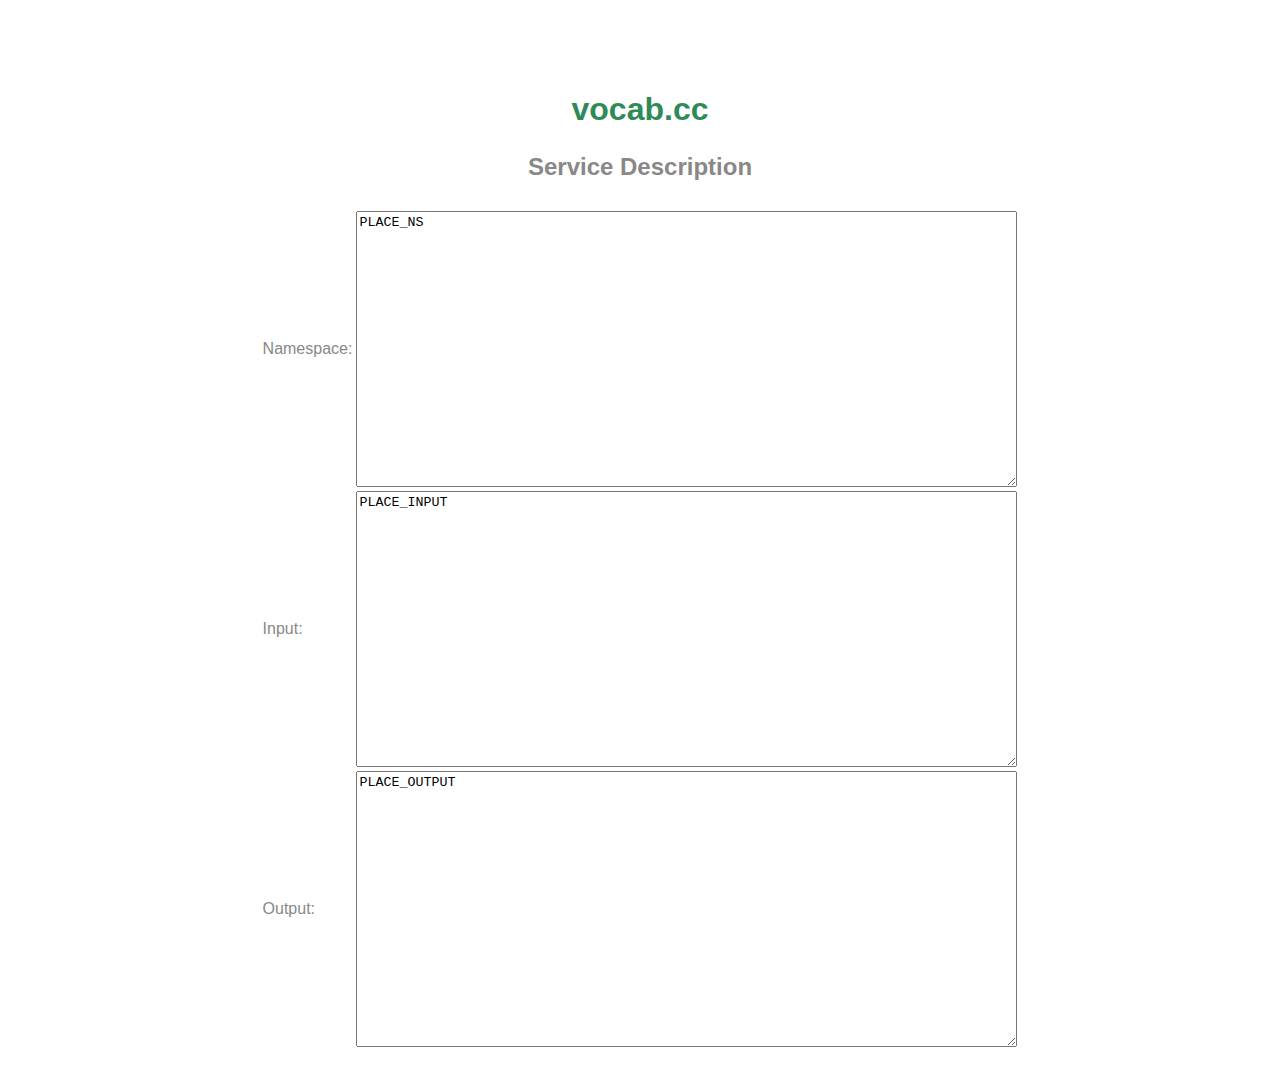
<file: war/WEB-INF/files/description.html>
<!DOCTYPE html PUBLIC "-//W3C//DTD HTML 4.01 Transitional//EN" "http://www.w3.org/TR/html4/loose.dtd">
<html>
<head>
  <meta http-equiv="Content-Type" content="text/html; charset=ISO-8859-1">
  <title>vocab.cc</title>
  <link rel="stylesheet" href="../../style.css" type="text/css" /> 
</head>
<body>
<div class="title home"> 
  <h1><a href = "/">vocab.cc</a></h1>
  <h2>Service Description</h2>
 </div>
 

<table border="0">
<tr>
<td>Namespace:</td> 
<td>
<TEXTAREA NAME="input" COLS="80" ROWS="15">
PLACE_NS
</TEXTAREA> <BR>
</td>
</tr>
<tr>
<td>Input:</td> 
<td>
<TEXTAREA NAME="input" COLS="80" ROWS="15">
PLACE_INPUT
</TEXTAREA> <BR>
</td>
</tr>
<tr>
<td>Output:</td> 
<td>
<TEXTAREA NAME="output" COLS="80" ROWS="15">
PLACE_OUTPUT
</TEXTAREA> <BR>
</td>
</tr>
</table>

</body>
</html>
</file>
<file: war/style.css>
* {
    line-height: 1.35em;
}
body {
    color: #888;
    font: 1em 'Lucida Grande',sans-serif;
    margin: 1em 10%;
    text-align: center;
}
a {
    color: #2E8B57;
    text-decoration: none;
}
a:hover {
    color: #ff731e;
    text-decoration: underline;
}
small {
    font-size: 80%;
}
code {
    font-size: 120%;
}
a img {
    border: none;
}
.hidden {
    display: none;
}
.title {
    height: 3em;
    margin: 5.5em 0 2.5em;
}
.title h1 {
    font-size: 2em;
    margin: 0;
}
.note strong {
    color: #b33;
}
.content {
    min-height: 5em;
    margin: 2.5em 0 5em;
}
.content h2 {
    color: #333;
    font-size: 2em;
    margin: 0 auto;
    white-space: nowrap;
}
.content h2 a {
    color: #333;
}
.content h2 a:hover {
    text-decoration: none;
}
.footer {
    color: #333;
    margin: 5em 0 2em;
}
.footer .message {
    color: #888;
}
.footer .message span {
    padding: 0 0.4em;
}
.footer a {
    letter-spacing: 0.1em;
    padding: 0 0.4em;
}
h2.alternate {
    color: #888;
}

.namespace-link {
    position: relative;
    bottom: -3px;
}
#button-show-form {
    cursor: pointer;
    margin-top: 0.2em;
}
.examples {
    margin-top: 0.7em;
}
.examples a {
    padding: 0 0.3em;
}
.missing, .alternate {
    color: #888;
}
.title.home {
    height: 5em;
}
.page-about {
    margin: 4em auto -1em;
    width: 34em;
}
.page-about h1 {
    font-size: 1.6em;
    margin-bottom: 2em;
}
.page-about h2 {
    font-size: 1em;
}
.page-about p, .page-about li, .page-about h2 {
    text-align: left;
}
.page-about table { 
	border-collapse: collapse; 
	}
.page-about td, .page-about th { margin: 0; padding: 0; }
.page-about th { text-align: left; }
.page-about th#format { padding-right: 1.5em; }
table.multi {
    margin: 5.5em auto 5em;
}
table.multi th, table.multi td {
    font-size: 1.6em;
}
table.multi a {
    color: #333;
    text-decoration: none;
}
.missing a {
    color: #888;
}

table {
	margin-left: auto; 
    margin-right: auto;
}

th {
    padding-right: 1em;
    text-align: left;
}
td {
    text-align: left;
}
pre.source {
    display: table;
    font-size: 1.6em;
    margin: 3em auto -2em;
    text-align: left;
}
pre.source.rdfa {
    font-size: 1.2em;
}
#declaration-form {
    margin-top: 0.2em;
}
#declaration-form input.uri {
    color: #333;
    font-size: 100%;
    font-weight: bold;
    text-align: center;
}
input.home {
    color: #333;
    font-size: 1.2em;
    font-weight: bold;
}
#licen img{
	vertical-align: bottom;
}
#licen {

    bottom: 10px;
    right: 15px;
    position: fixed;
    margin-right: 8px;
}
</file>
